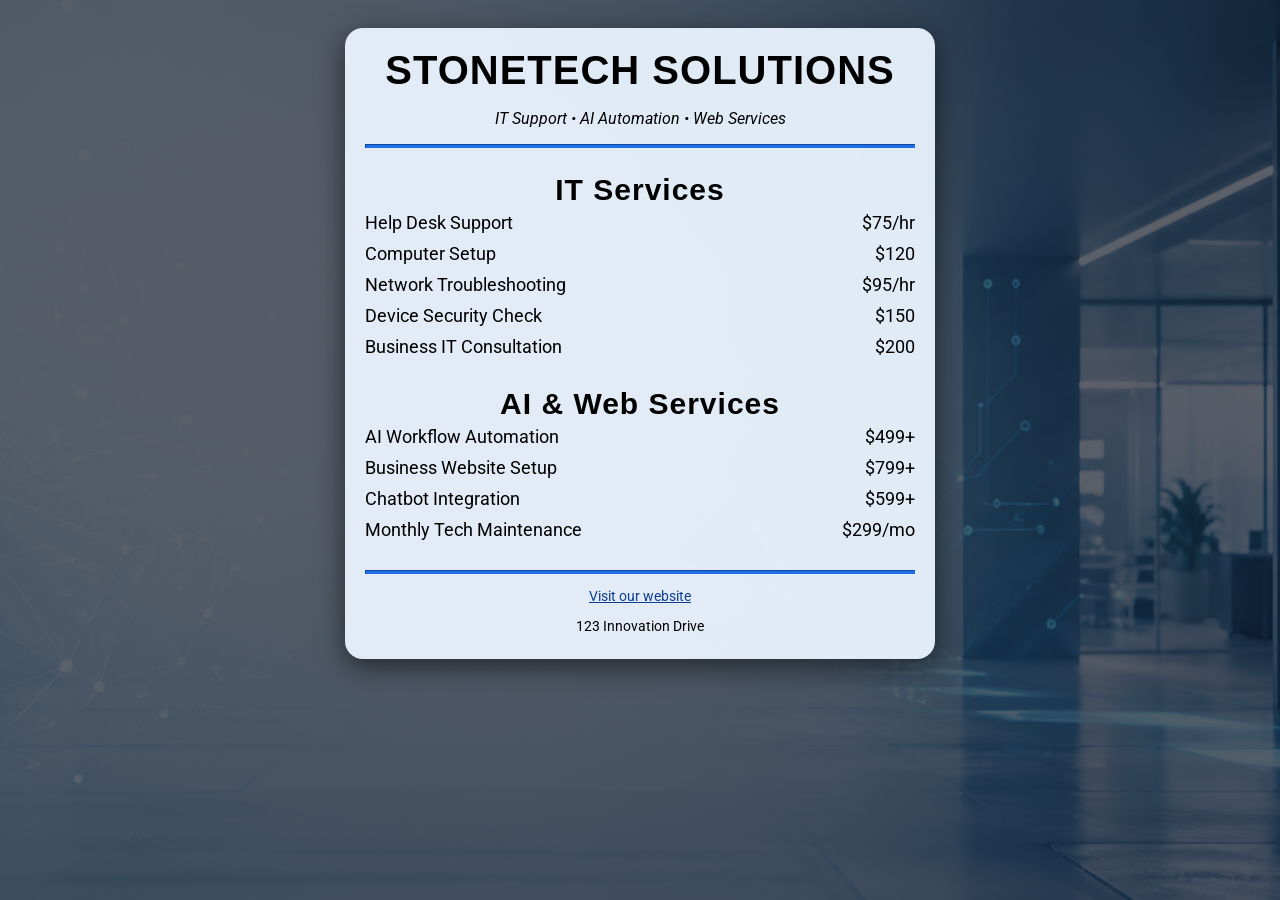
<file: cafe-remix/index.html>
<!DOCTYPE html>
<html lang="en">
  <head>
    <meta charset="utf-8" />
    <meta name="viewport" content="width=device-width, initial-scale=1.0" />
    <title>StoneTech Solutions</title>
    <link rel="stylesheet" href="styles.css" />
  </head>

  <body>
    <div class="menu">
      <main>
        <h1>STONETECH SOLUTIONS</h1>
        <p class="established">IT Support • AI Automation • Web Services</p>

        <hr />

        <section>
          <h2>IT Services</h2>
          

          <article class="item">
            <p class="flavor">Help Desk Support</p><p class="price">$75/hr</p>
          </article>

          <article class="item">
            <p class="flavor">Computer Setup</p><p class="price">$120</p>
          </article>

          <article class="item">
            <p class="flavor">Network Troubleshooting</p><p class="price">$95/hr</p>
          </article>

          <article class="item">
            <p class="flavor">Device Security Check</p><p class="price">$150</p>
          </article>

          <article class="item">
            <p class="flavor">Business IT Consultation</p><p class="price">$200</p>
          </article>
        </section>

        <section>
          <h2>AI & Web Services</h2>
          

          <article class="item">
            <p class="dessert">AI Workflow Automation</p><p class="price">$499+</p>
          </article>

          <article class="item">
            <p class="dessert">Business Website Setup</p><p class="price">$799+</p>
          </article>

          <article class="item">
            <p class="dessert">Chatbot Integration</p><p class="price">$599+</p>
          </article>

          <article class="item">
            <p class="dessert">Monthly Tech Maintenance</p><p class="price">$299/mo</p>
          </article>
        </section>
      </main>

      <hr class="bottom-line" />

      <footer>
        <address>
          <p>
            <a href="https://www.freecodecamp.org" target="_blank">Visit our website</a>
          </p>
          <p class="address">123 Innovation Drive</p>
        </address>
      </footer>
    </div>
  </body>
</html>
</file>
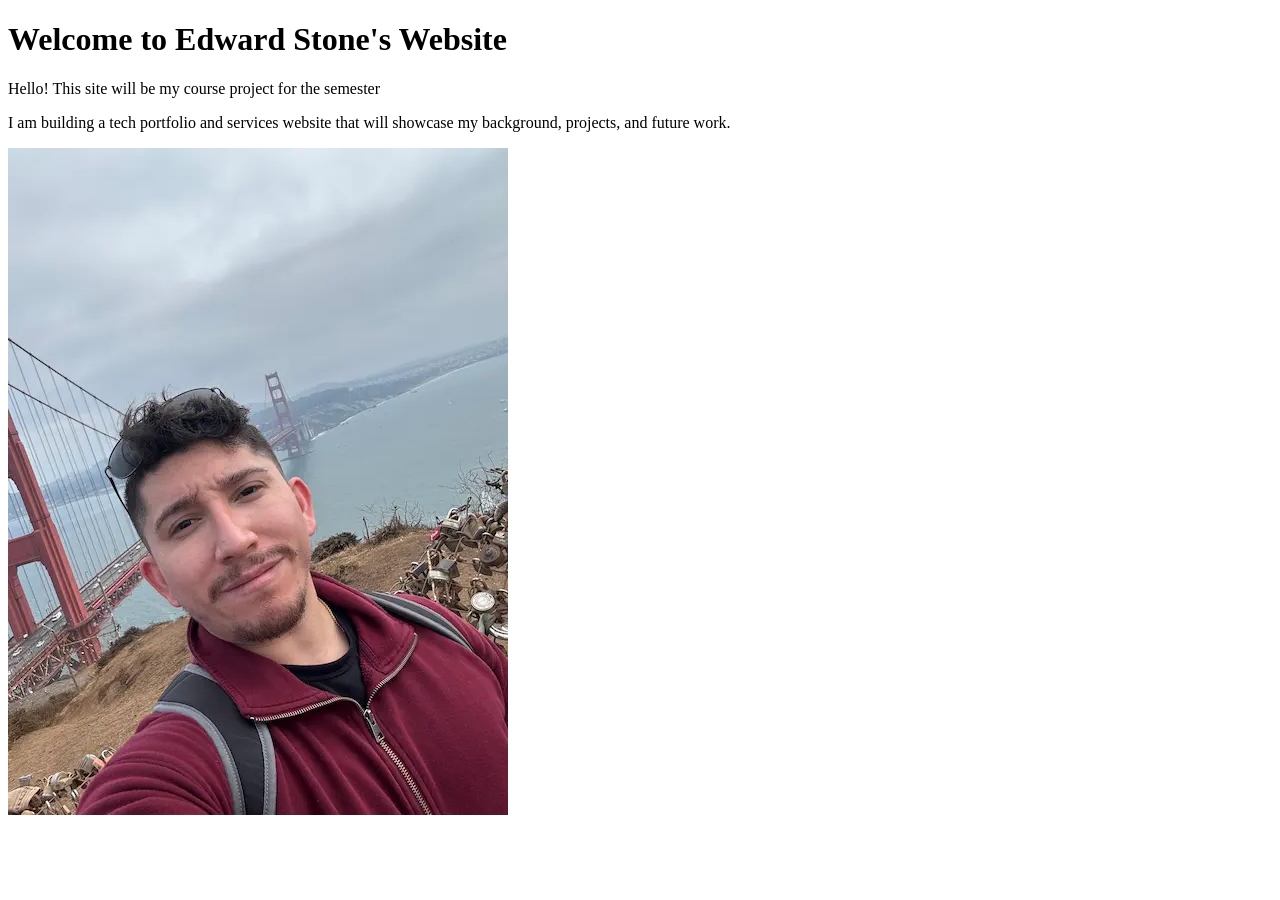
<file: w2/index.html>
<!DOCTYPE html>
<html lang="en">
<head>
    <meta charset="UTF-8">
    <meta name="viewport" content="width=device-width, initial-scale=1.0">
    <title>Edward's Website</title>
</head>
<body>
    
<h1>Welcome to Edward Stone's Website</h1>
<p>Hello! This site will be my course project for the semester</p>
<p>I am building a tech portfolio and services website that will showcase my background, projects, and future work.</P>

<img src="img/IMG_3305.webp" alt="Photo of me">

</body>
</html>
</file>
<file: cafe-remix/styles.css>
@import url("https://fonts.googleapis.com/css2?family=Roboto:wght@400;700&display=swap");

body {
  background-image: linear-gradient(rgba(5, 12, 25, 0.65), rgba(5, 12, 25, 0.65)), url("bg-image.png");
  background-size: cover;
  background-position: center;
  background-attachment: fixed;
  font-family: "Roboto", Arial, sans-serif;
  padding: 20px;
}

h1 {
  font-size: 40px;
  margin-top: 0;
  margin-bottom: 15px;
}   

h2 {
  font-size: 30px;
  margin-bottom: 0;
}

.established {
  font-style: italic;
}

h1, h2, p {
  text-align: center;
}

h1, h2 {
  font-family: Impact, "Arial Narrow", sans-serif;
  letter-spacing: 1px;
}

.menu {
  width: 80%;
  background-color: rgba(235, 245, 255, 0.94);
  margin-left: auto;
  margin-right: auto;
  padding: 20px;
  max-width: 550px;
  border-radius: 18px;
  box-shadow: 0 8px 28px rgba(0, 0, 0, 0.55);
}

img {
  display: block;
  margin-left: auto;
  margin-right: auto;
  margin-top: -25px;
}

hr {
  height: 2px;
  background-color: #1f6feb;
  border-color: #1f6feb;
}

.bottom-line {
  margin-top: 25px;
}

.item p {
  display: inline-block;
  margin-top: 5px;
  margin-bottom: 5px;
  font-size: 18px;
}

.flavor, .dessert {
  text-align: left;
  width: 75%;
}

.price {
  text-align: right;
  width: 25%;
}

/* FOOTER */

footer {
  font-size: 14px;
}

address {
  font-style: normal;
}

.address {
  margin-bottom: 5px;
}

a {
  color: #0b3d91;
}

a:visited {
  color: #0b3d91;
}

a:hover {
  color: #1f6feb;
}

a:active {
  color: #1f6feb;
}
</file>
